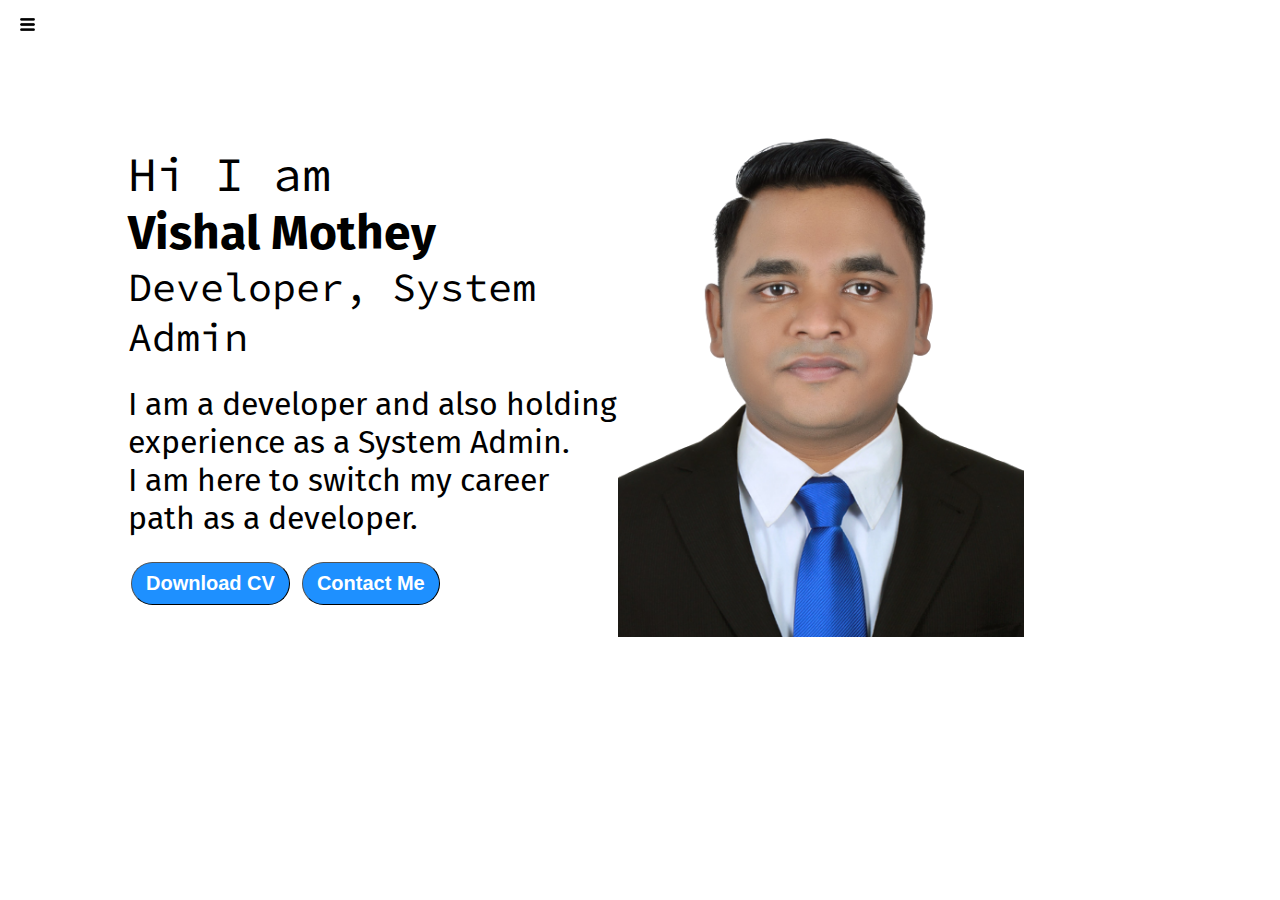
<file: index.html>
<!DOCTYPE html>
<html lang="en">
<head>
    <meta charset="UTF-8">
    <meta http-equiv="X-UA-Compatible" content="IE=edge">
    <meta name="viewport" content="width=device-width, initial-scale=1.0">
    <title>Vishal Mothey - Web Developer</title>
    <link rel="stylesheet" href="styles.css">
</head>
<body>
    <div class="container">

    <div class="sidebar sidebarGo">
        
        <nav>
            <ul>
                <li><a href="./">Home</a></li>
                <li><a href="intro.html">My Intro</a></li>
                <li><a href="services.html">Services</a></li>
                <li><a href="blog.html">Blog</a></li>
                <li><a href="contact.html">Contact Me</a></li>
            </ul>
        </nav>
    </div>

    <div class="main">
        <div class="hamburger">
            <img class="ham" src="ham.png" alt="" width="15px">
            <img class="cross" src="cross.png" alt="" width="15px">
        </div>
        <div class="infoContainer">
            <div class="devInfo">
                <div class="hello">Hi I am</div>
                <div class="name">Vishal Mothey</div>
                <div class="about">Developer, System Admin</div>
                <div class="moreabout">I am a developer and also holding experience as a System Admin. 
                </br>I am here to switch my career path as a developer.</div>
                <div class="buttons">
                    <button class="btn">Download CV</button>
                    <button class="btn">Contact Me</button>
                </div>
            </div>
            <div class="devPic">
                <img src="dev.png" alt="Vishal Mothey">
            </div>
        </div>
    </div>

</div>
<script src="script.js"></script>
</body>
</html>
</file>
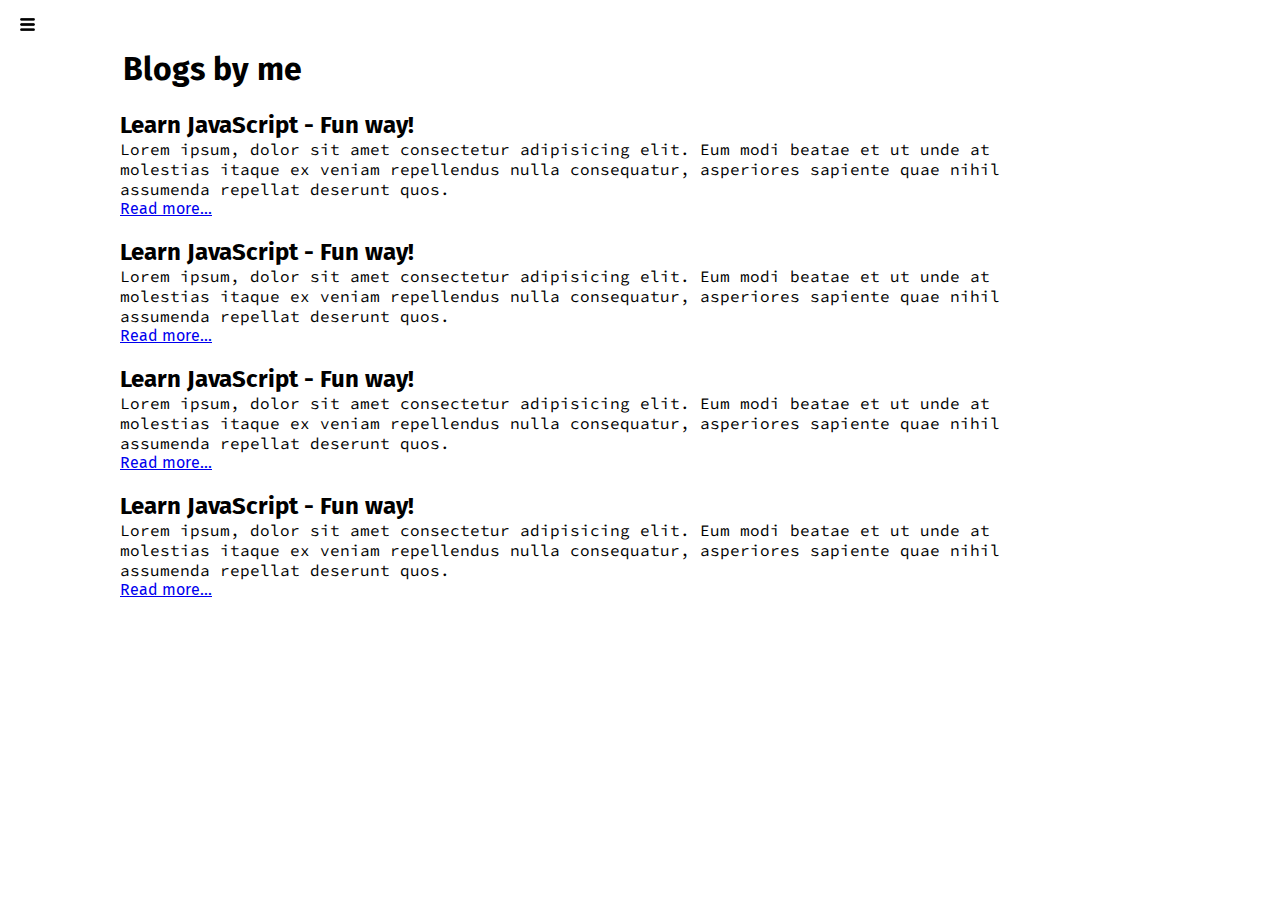
<file: blog.html>
<!DOCTYPE html>
<html lang="en">
<head>
    <meta charset="UTF-8">
    <meta http-equiv="X-UA-Compatible" content="IE=edge">
    <meta name="viewport" content="width=device-width, initial-scale=1.0">
    <title>Vishal Mothey - Web Developer</title>
    <link rel="stylesheet" href="styles.css">
</head>
<body>
    <div class="container">

    <div class="sidebar sidebarGo">
        
        <nav>
            <ul>
                <li><a href="/">Home</a></li>
                <li><a href="/intro.html">My Intro</a></li>
                <li><a href="/services.html">Services</a></li>
                <li><a href="/blog.html">Blog</a></li>
                <li><a href="/contact.html">Contact Me</a></li>
            </ul>
        </nav>
    </div>

    <div class="main">
        <div class="hamburger">
            <img class="ham" src="ham.png" alt="" width="15px">
            <img class="cross" src="cross.png" alt="" width="15px">
        </div>
        <div class="blogContainer">
            <h1>Blogs by me</h1>

            <div class="blogItem">
                <h2>Learn JavaScript - Fun way!</h2>
                <p>
                    Lorem ipsum, dolor sit amet consectetur adipisicing elit. Eum modi beatae et ut unde at molestias itaque ex veniam repellendus nulla consequatur, asperiores sapiente quae nihil assumenda repellat deserunt quos. 
                </p>
                <a href="#">Read more...</a>
            </div>

            <div class="blogItem">
                <h2>Learn JavaScript - Fun way!</h2>
                <p>
                    Lorem ipsum, dolor sit amet consectetur adipisicing elit. Eum modi beatae et ut unde at molestias itaque ex veniam repellendus nulla consequatur, asperiores sapiente quae nihil assumenda repellat deserunt quos.
                </p>
                <a href="#">Read more...</a>
            </div>

            <div class="blogItem">
                <h2>Learn JavaScript - Fun way!</h2>
                <p>
                    Lorem ipsum, dolor sit amet consectetur adipisicing elit. Eum modi beatae et ut unde at molestias itaque ex veniam repellendus nulla consequatur, asperiores sapiente quae nihil assumenda repellat deserunt quos.
                </p>
                <a href="#">Read more...</a>
            </div>

            <div class="blogItem">
                <h2>Learn JavaScript - Fun way!</h2>
                <p>
                    Lorem ipsum, dolor sit amet consectetur adipisicing elit. Eum modi beatae et ut unde at molestias itaque ex veniam repellendus nulla consequatur, asperiores sapiente quae nihil assumenda repellat deserunt quos.
                </p>
                <a href="#">Read more...</a>
            </div>
            
        </div>
    </div>

</div>
<script src="script.js"></script>
</body>
</html>
</file>
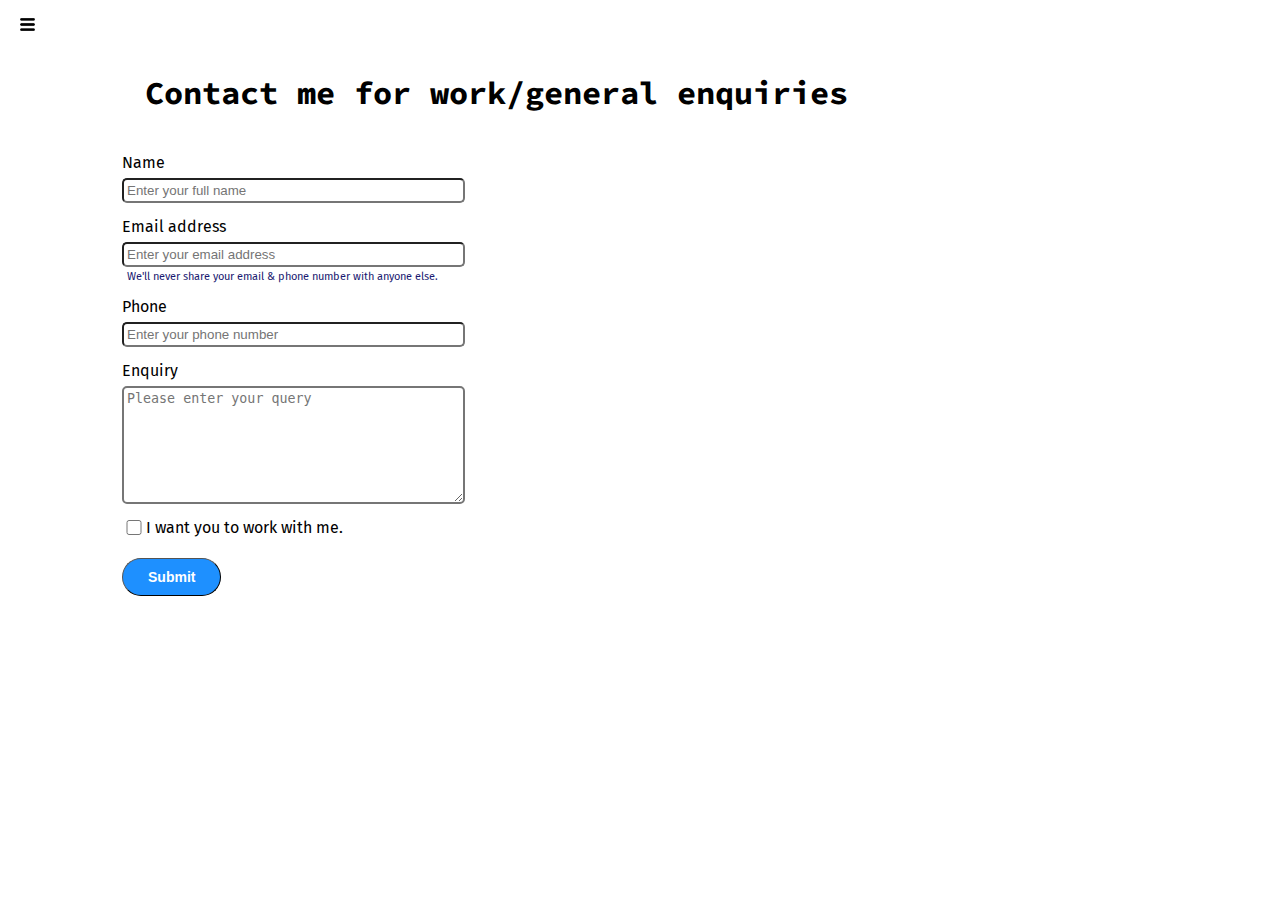
<file: contact.html>
<!DOCTYPE html>
<html lang="en">
<head>
    <meta charset="UTF-8">
    <meta http-equiv="X-UA-Compatible" content="IE=edge">
    <meta name="viewport" content="width=device-width, initial-scale=1.0">
    <title>Vishal Mothey - Web Developer</title>
    <link rel="stylesheet" href="styles.css">
</head>
<body>
    <div class="container">

    <div class="sidebar sidebarGo">
        
        <nav>
            <ul>
                <li><a href="/">Home</a></li>
                <li><a href="/intro.html">My Intro</a></li>
                <li><a href="/services.html">Services</a></li>
                <li><a href="/blog.html">Blog</a></li>
                <li><a href="/contact.html">Contact Me</a></li>
            </ul>
        </nav>
    </div>

    <div class="main">
      <div class="hamburger">
        <img class="ham" src="ham.png" alt="" width="15px">
        <img class="cross" src="cross.png" alt="" width="15px">
      </div>
        <div class="contactform">
            <h1>Contact me for work/general enquiries</h1>
            <form>
                <div class="mb-3">
                  <label for="clientemail" class="form-label">Name</label>
                  <input type="name" class="form-control" id="clientname" aria-describedby="emailHelp" placeholder="Enter your full name">
                </div>

                <div class="mb-3">
                  <label for="clientemail" class="form-label">Email address</label>
                  <input type="email" class="form-control" id="clientemail" aria-describedby="emailHelp" placeholder="Enter your email address">
                  <div id="emailHelp" class="form-text">We'll never share your email & phone number with anyone else.</div>
                </div>

                <div class="mb-3">
                  <label for="clientphone" class="form-label">Phone</label>
                  <input type="password" class="form-control" id="clientphone" placeholder="Enter your phone number">
                </div>
                
                <div class="enquiry" id="Enquiry">
                  <label for="clientemail" class="form-label">Enquiry</label>
                  <textarea type="enquiry" class="form-control" id="clientname" aria-describedby="emailHelp" placeholder="Please enter your query"></textarea>
                </div>
                
                <div class="mb-3" id="form-check">
                  <input type="checkbox" class="form-check-input" id="isclient">
                  <label class="form-check-label" for="isclient">I want you to work with me.</label>
                </div>
                <button type="submit" class="btn btn-sm">Submit</button>
              </form>
        </div>
    </div>

</div>
<script src="script.js"></script>
</body>
</html>
</file>
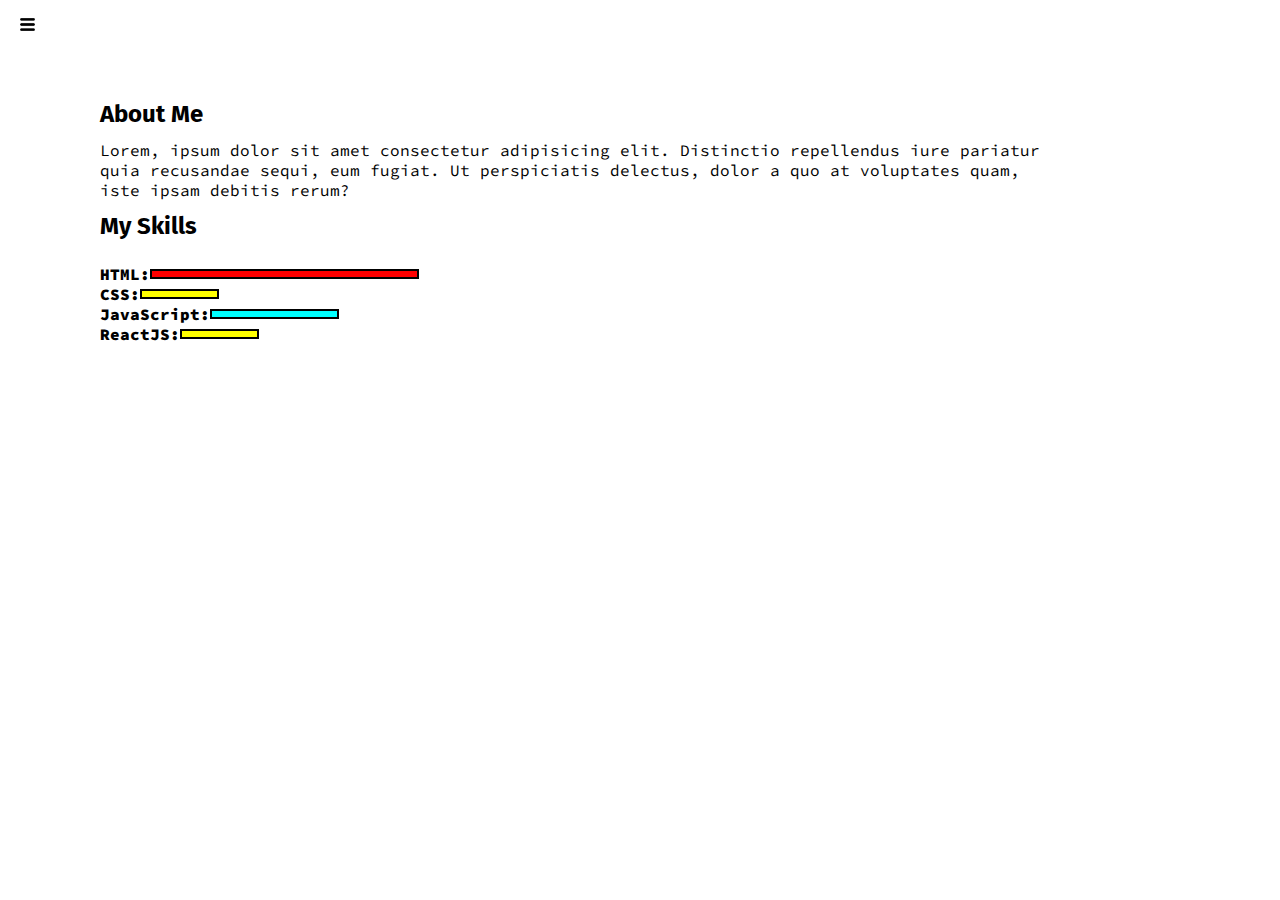
<file: intro.html>
<!DOCTYPE html>
<html lang="en">
<head>
    <meta charset="UTF-8">
    <meta http-equiv="X-UA-Compatible" content="IE=edge">
    <meta name="viewport" content="width=device-width, initial-scale=1.0">
    <title>Vishal Mothey - Web Developer</title>
    <link rel="stylesheet" href="styles.css">
</head>
<body>
    <div class="container">

    <div class="sidebar sidebarGo">
        
        <nav>
            <ul>
                <li><a href="/">Home</a></li>
                <li><a href="/intro.html">My Intro</a></li>
                <li><a href="/services.html">Services</a></li>
                <li><a href="/blog.html">Blog</a></li>
                <li><a href="/contact.html">Contact Me</a></li>
            </ul>
        </nav>
    </div>

    <div class="main">
        <div class="hamburger">
            <img class="ham" src="ham.png" alt="" width="15px">
            <img class="cross" src="cross.png" alt="" width="15px">
        </div>
        <div class="intro">
            <h2>About Me</h2>
                <p>
                    Lorem, ipsum dolor sit amet consectetur adipisicing elit. Distinctio repellendus iure pariatur quia recusandae sequi, eum fugiat. Ut perspiciatis delectus, dolor a quo at voluptates quam, iste ipsam debitis rerum?
                </p>
                <h2>My Skills</h2>
                <div class="skillContainer">
                    <div class="skillItem">HTML: <div class="skill"> </div></div>
                    <div class="skillItem">CSS: <div class="skill t5"> </div></div>
                    <div class="skillItem">JavaScript: <div class="skill fifty"> </div></div>
                    <div class="skillItem">ReactJS: <div class="skill t5"> </div></div>
                </div>
                <!-- List down your projects here as a TODO -->
        </div>        
    </div>

</div>
<script src="script.js"></script>
</body>
</html>
</file>
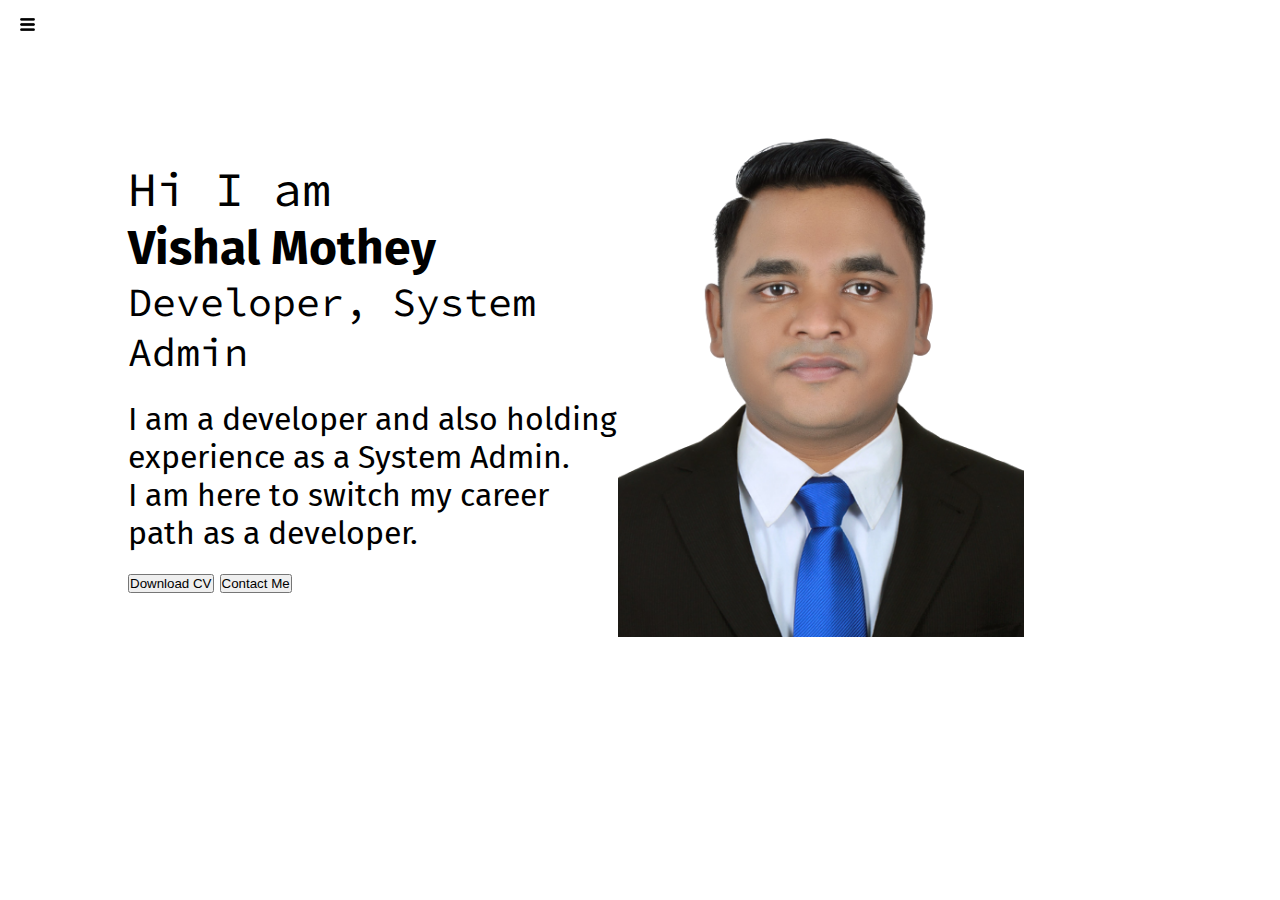
<file: services.html>
<!DOCTYPE html>
<html lang="en">
<head>
    <meta charset="UTF-8">
    <meta http-equiv="X-UA-Compatible" content="IE=edge">
    <meta name="viewport" content="width=device-width, initial-scale=1.0">
    <title>Vishal Mothey - Web Developer</title>
    <link rel="stylesheet" href="styles.css">
</head>
<body>
    <div class="container">

    <div class="sidebar sidebarGo">
        
        <nav>
            <ul>
                <li><a href="/">Home</a></li>
                <li><a href="/intro.html">My Intro</a></li>
                <li><a href="/services.html">Services</a></li>
                <li><a href="/blog.html">Blog</a></li>
                <li><a href="/contact.html">Contact Me</a></li>
            </ul>
        </nav>
    </div>

    <div class="main">
        <div class="hamburger">
            <img class="ham" src="ham.png" alt="" width="15px">
            <img class="cross" src="cross.png" alt="" width="15px">
        </div>
        <div class="infoContainer">
            <dev class="devInfo">
                <div class="hello">Hi I am</div>
                <div class="name">Vishal Mothey</div>
                <div class="about">Developer, System Admin</div>
                <div class="moreabout">I am a developer and also holding experience as a System Admin. 
                </br>I am here to switch my career path as a developer.</div>
                <div class="buttons">
                    <button>Download CV</button>
                    <button>Contact Me</button>
                </div>
            </dev>
            <dev class="devPic">
                <img src="dev.png" alt="Vishal Mothey">
            </dev>
        </div>
    </div>

</div>
<script src="script.js"></script>
</body>
</html>
</file>
<file: styles.css>
@import url('https://fonts.googleapis.com/css2?family=Fira+Sans&display=swap');
@import url('https://fonts.googleapis.com/css2?family=Fira+Sans&family=Source+Code+Pro:wght@300&display=swap');

* {
    margin: 0;
    padding: 0;
}

.sidebar {
    /* background-color: red; */
    position: absolute;
    height: 100vh;
    font-family: 'Fira Sans', sans-serif;
    background-color: rgb(224, 218, 218);
    transition: transform 0.3s ease-in;
}

.sidebar nav {
    padding: 30px;
    /* height: 100vh; */
}

.sidebar nav li {
    list-style: none;
    font-size: 20px;
    padding: 30px 0;
}

.sidebar nav li a {
    text-decoration: none;
    color: black;
}

.main {
    /* background-color: yellow;  */
    width: 90vw;
    height: 100vh;
}

.container {
    display: flex;
}

.infoContainer {
    /* background-color: rgb(151, 1, 64); */
    height: 58vh;
    width: 70vw;
    margin: 115px auto;
    display: flex;
    justify-content: space-around;
}

.devInfo {
    font-size: 16px;
    display: flex;
    flex-direction: column;
    justify-content: center;
    font-family: 'Source Code Pro', monospace;
}

.hello {
    font-size: 3em;
}

.name {
    font-size: 3em;
    font-weight: bold;
    font-family: 'Fira Sans', sans-serif;
}

.about {
    font-size: 2.5em;
}

.moreabout {
    font-size: 2em;
    margin-top: 23px;
    font-family: 'Fira Sans', sans-serif;
}

.buttons {
    margin-top: 2.2em;
    font-size: 10px;
}

.btn {
    padding: 9px 14px;
    border-radius: 22px;
    color: white;
    background-color: dodgerblue;
    font-weight: bold;
    font-size: 2em;
    margin: 3px 3px;
    border-width: 0.5px;
    cursor: pointer;
}

.btn-sm {
    font-size: 14px;
    padding: 10px 25px 10px 25px;
    margin: 14px 0 0 0;
}

.btn:hover {
    color: dodgerblue;
    background-color: white;
}

.devPic img {
    height: 58vh;
}

.contactform {
    padding: 0 34px;
    padding-top: 40px;
    font-family: 'Fira Sans', sans-serif;
    margin: 0 88px;
}

.contactform form {
    margin-top: 20px;
}

.contactform h1 {
    font-family: 'Source Code Pro', monospace;
    padding: 10px 0;
}

.contactform form div {
    padding: 7px 0;
    display: flex;
    flex-direction: column;
}

.contactform form div input {
    width: 26vw;
    border-radius: 5px;
    margin: 6px 0 0 0;
    padding: 3px;
}

#emailHelp {
    font-size: 11px;
    color: midnightblue;
    margin: 0 5px;
    padding: 3px 0 0 0;
}

#form-check {
    flex-direction: row;
}

#form-check input {
    width: 24px;
    margin: 2px 0;    
}

.enquiry textarea {
    width: 26vw;
    height: 12vh;
    border-radius: 5px;
    border-width: 2px;
    margin: 6px 0 0 0;
    padding: 3px;
}

.blogContainer {
    margin: 50px 100px;
}

.blogItem {
    margin: 20px;
    font-family: 'Fira Sans', sans-serif;
}

h1 {
    font-family: 'Fira Sans', sans-serif;
    margin: 23px;
}

p {
    font-family: 'Source Code Pro', monospace;
}

.intro {
    margin: 100px 88px;
}

.intro h2 {
    font-family: 'Fira Sans', sans-serif;
    margin: 12px;
}

.intro p {
    font-family: 'Source Code Pro', monospace;
    margin: 12px;
}

.skillContainer {
    padding: 12px;
}

.skillItem {
    display: flex;
    align-items: center;
    font-family: 'Source Code Pro', monospace;
    font-weight: 900;
}

.skill {
    width: 265px;
    height: 6px;
    background-color: red;
    border: 2px solid black;
}

.hundred {
    width: 265px;
    background-color: blueviolet;
}

.fifty {
    width: 125px;
    background-color: aqua;
}

.t5 {
    width: 75px;
    background-color: yellow;
}

.sidebarGo {
    transform: translate(-443px, 0px);
    position: absolute;
}

.hamburger {
    position: absolute;
    cursor: pointer;
    top: 10px;
    left: 10px;
}

.ham {
    margin-top: 8px;
    margin-left: 10px;
}

.cross {
    margin-left: 122px;
    margin-top: 8px;
}

@media (max-width: 1000px) {
    /* * {
        background-color: rgb(236, 181, 181);
    }  */
    /* .sidebar {
        transform: translate(-443px, 0px);
        position: absolute;
    } */

    .buttons {
        font-size: 5px;
    }

    .devInfo{
        font-size: 10px;
    }

    .devPic {
        display: none;
    }

    .intro, .blogContainer, .contactform {
        margin: 50px 8px;
    }

    .contactform form div input {
        width: 45vw;
    }

    .enquiry textarea {
        width: 45vw;
    }
}
</file>
